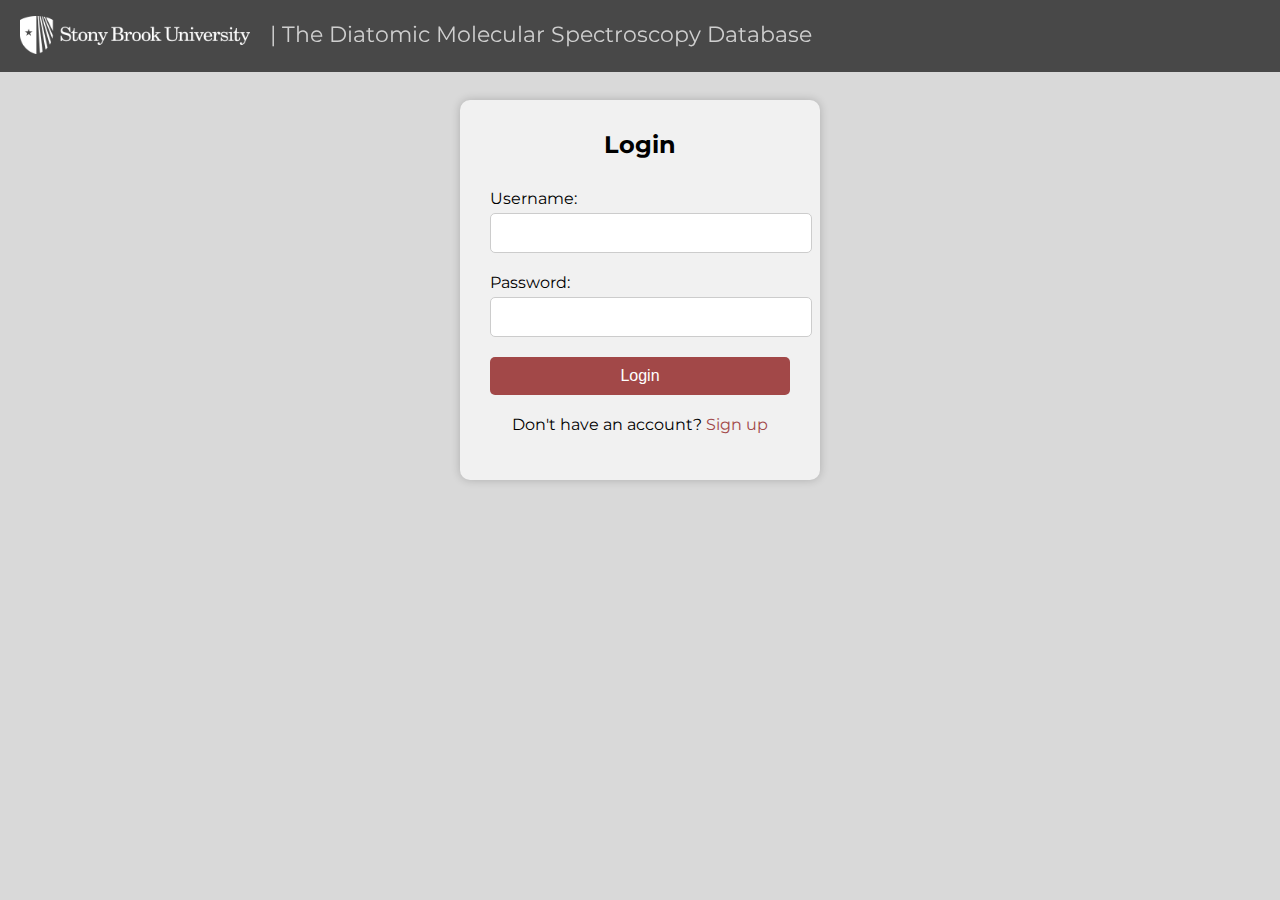
<file: login.html>
<!DOCTYPE html>
<html lang="en">
<head>
    <meta charset="UTF-8">
    <meta name="viewport" content="width=device-width, initial-scale=1.0">
    <title>Login</title>
    <link rel="stylesheet" href="styles/loginsystem.css">
    <link href="https://fonts.googleapis.com/css2?family=Montserrat:wght@400;700&display=swap" rel="stylesheet">
</head>
<body>
  <div class="logobar">
    <a href="https://www.stonybrook.edu/" target="_blank">
        <div class="left-section">
            <img class="logo" src="./images/stony-brook-university-logo-horizontal-white-300.png">
        </div>
    </a>
    <div class="right-section">
        | The Diatomic Molecular Spectroscopy Database
    </div>
</div>

    <div class="login-container">
        <h2>Login</h2>
        <form action="your-login-script-here" method="post">
            <div class="form-group">
                <label for="username">Username:</label>
                <input type="text" id="username" name="username" required>
            </div>
            <div class="form-group">
                <label for="password">Password:</label>
                <input type="password" id="password" name="password" required>
            </div>
            <div class="form-group">
                <input type="submit" value="Login">
            </div>
        </form>
        <p>Don't have an account? <a href="signup.html">Sign up</a></p>
    </div>
</body>
</html>
</file>
<file: styles/loginsystem.css>
body {
  background-color: #d9d9d9;
  color: rgb(0, 0, 0);
  font-family: 'Montserrat', sans-serif;
}

.logobar {
  z-index: 1;
  position: fixed;
  height: 72px;
  display: flex;
  flex-direction: row;
  background-color: rgba(34, 34, 34, 0.793);
  top: 0;
  left: 0;
  right: 0;
}
.logo {
  margin: 5px 0 0 20px;
  width: 230px;
  height: 60px;
  object-fit: contain;
  object-position: center;
}

.logo:hover {
  cursor: pointer;
}

.right-section {
  margin: 21px 0 0 20px;
  font-size: 22px;
  flex: 1;
  color: #cfcfcf;
  display: inline-block;
  white-space: nowrap;
}
.login-container {
  width: 300px;
  padding: 30px;
  background-color: #f1f1f1;
  margin: 100px auto;
  border-radius: 10px;
  box-shadow: 0 0 10px rgba(0, 0, 0, 0.2);
}

.login-container h2 {
  margin: 0 0 30px;
  text-align: center;
}

.form-group {
  margin-bottom: 20px;
}

.form-group label {
  display: block;
  margin-bottom: 5px;
}

.form-group input[type="text"],
.form-group input[type="password"] {
  width: 100%;
  padding: 10px;
  border: 1px solid #ccc;
  border-radius: 5px;
  font-size: 16px;
  
}

.form-group input[type="submit"] {
  width: 100%;
  padding: 10px;
  background-color: rgb(162, 72, 72);
  color: #fff;
  border: none;
  border-radius: 5px;
  font-size: 16px;
  cursor: pointer;
  
}

.form-group input[type="submit"]:hover {
  background-color: rgb(189, 189, 189);
}

.login-container p {
  text-align: center;
  margin-top: 10px;
}

.login-container a {
  color: rgb(162, 72, 72);
  text-decoration: none;
}

.login-container a:hover {
  text-decoration: underline;
}

@media screen and (max-width: 740px) {
  .logobar {
    height: 70px; /* updated height */
    
  }
  #navbar #logo {
    display: none;
  }
  .right-section {
    margin-left: -112px;
    margin-top: 17px;
    transform: scale(0.7);
  }
  .logo{
    margin-left: -22px;
    transform: scale(0.70);
  }
  .intro{
    width: 400px;
  }
}
</file>
